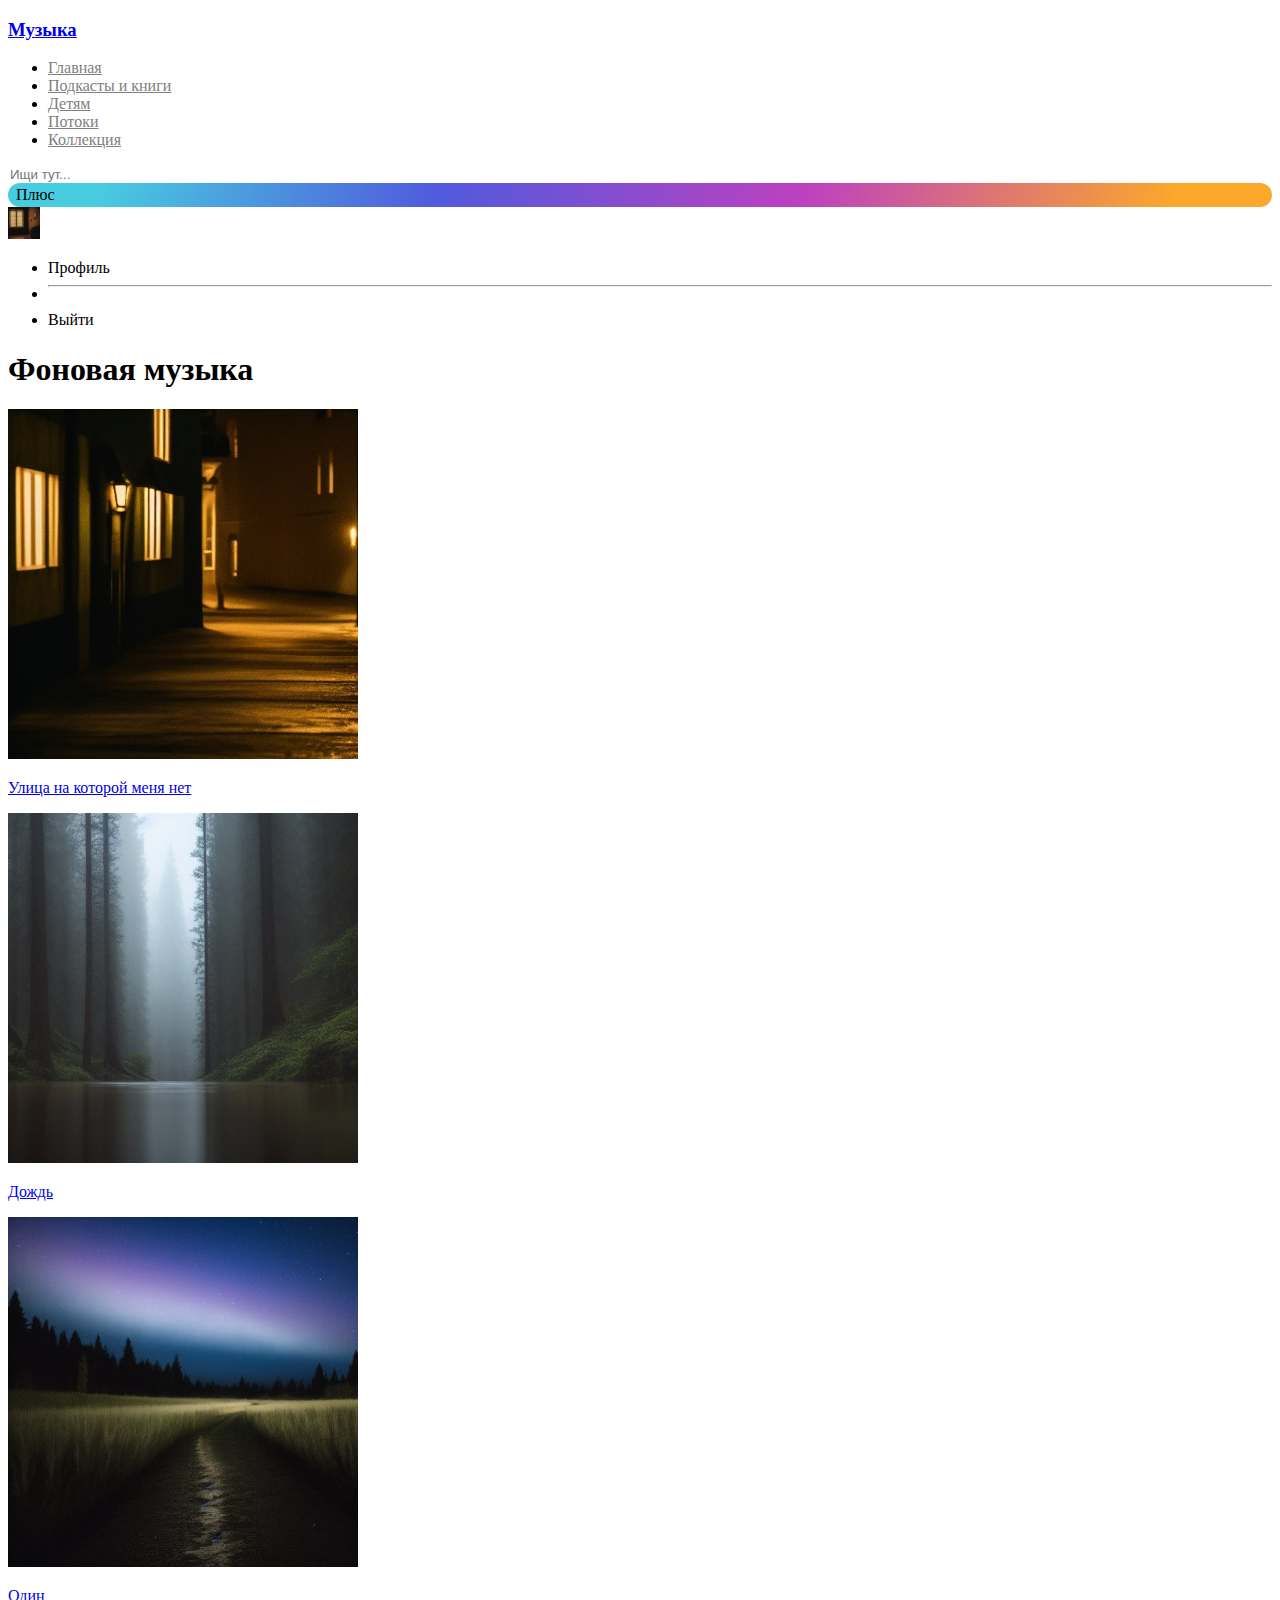
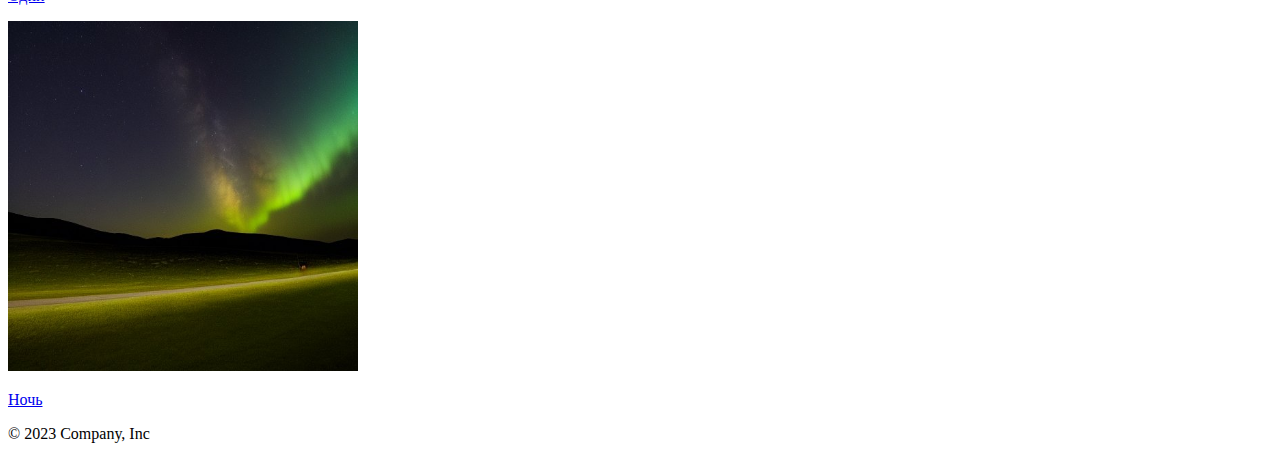
<file: index.html>
<!DOCTYPE html>
<html lang="en">
<head>
    <meta charset="UTF-8">
    <meta http-equiv="X-UA-Compatible" content="IE=edge">
    <meta name="viewport" content="width=device-width, initial-scale=1.0">
    <title>Document</title>
    <link rel="stylesheet" href="css/index.css">
    <link rel="stylesheet" href="css/headers.css">
    <script src="js/data.js" defer></script>
    <script src="js/index.js" defer></script>
    <link href="https://cdn.jsdelivr.net/npm/bootstrap@5.3.0-alpha1/dist/css/bootstrap.min.css" rel="stylesheet" integrity="sha384-GLhlTQ8iRABdZLl6O3oVMWSktQOp6b7In1Zl3/Jr59b6EGGoI1aFkw7cmDA6j6gD" crossorigin="anonymous">
    
</head>
<body>
    <header class="p-3 mb-3 border-bottom">
        <div class="container">
          <div class="d-flex flex-wrap align-items-center justify-content-center justify-content-lg-start">
            <a href="index.html" class="d-flex align-items-center mb-2 mb-lg-0 text-dark text-decoration-none">
              <h3>Музыка</h3>
            </a>
    
            <ul class="nav col-12 col-lg-auto  mb-2 justify-content-center mb-md-0 ms-5">
              <li><a href="#" class="nav-link px-2 ">Главная</a></li>
              <li><a href="#" class="nav-link px-2 ">Подкасты и книги</a></li>
              <li><a href="#" class="nav-link px-2 ">Детям</a></li>
              <li><a href="#" class="nav-link px-2 ">Потоки</a></li>
              <li><a href="#" class="nav-link px-2 ">Коллекция</a></li>
            </ul>
    
            <form class="col-12 col-lg-auto mb-3 mb-lg-0 me-lg-auto ms-3" role="search">
              <input type="search" class="form-control" placeholder="Ищи тут..." aria-label="Search">
            </form>
            <div class="row align-items-center">
              <span class="me-2 rounded-pill badge bg-secondary badge_plus col">Плюс</span>
              <div class="col">
                <div class="d-flex">
                  <a href="#" class="d-block link-dark text-decoration-none" data-bs-toggle = 'dropdown' aria-expanded="false">
                  <img src="assets/7.jpg" alt="mdo" width="32" height="32" class="rounded-circle">
                </a>
                <ul class = 'dropdown-menu text-small'>
                  <li class="dropdown-item">Профиль</li>
                  <li><hr class="dropdown-divider">
                  </li>
                  <li class="dropdown-item">Выйти</li>
                </ul>
                </div>
              </div>
              
            </div>
            
          </div>
        </div>
      </header>
      <main class="container">
        <h1 class="my-5">Фоновая музыка</h1>
        <div class="row albums  row-cols-md-2 row-cols-lg-auto"></div>        
      </main>
      <footer class="py-3 my-4">
        <p class="text-center text-muted">© 2023 Company, Inc</p>
      </footer>
    <script src="https://cdn.jsdelivr.net/npm/bootstrap@5.3.0-alpha1/dist/js/bootstrap.bundle.min.js" integrity="sha384-w76AqPfDkMBDXo30jS1Sgez6pr3x5MlQ1ZAGC+nuZB+EYdgRZgiwxhTBTkF7CXvN" crossorigin="anonymous"></script>
</body>
</html>
</file>
<file: css/index.css>
.img_1{
    object-fit: cover;
    margin-top: 0;
}
.hov{
    border: 3px solid black;
    padding: 0;
}
.albums .card:hover{
    outline:4px solid #ffdb4d;
}
</file>
<file: css/headers.css>
input[type='search']{
    border: none;
}

.badge_plus{
    display: flex;
    align-items: center;
    background: linear-gradient(101.67deg,#48cce0 7.24%,#505add 34.12%,#be40c0 62.93%,#fba82b 92.22%);
    height: 24px;
    border-radius: 24px;
    padding: 0 8px;
    cursor: pointer;
    line-height: 14px;
}

header .nav-link{
    color: gray;
}

header .nav-link:hover{
    color: #bb3a1d;
}
header .nav-link:active{
    color: #d9b217;
}
header .nav-link:focus{
    color:#0f0e0e
}
</file>
